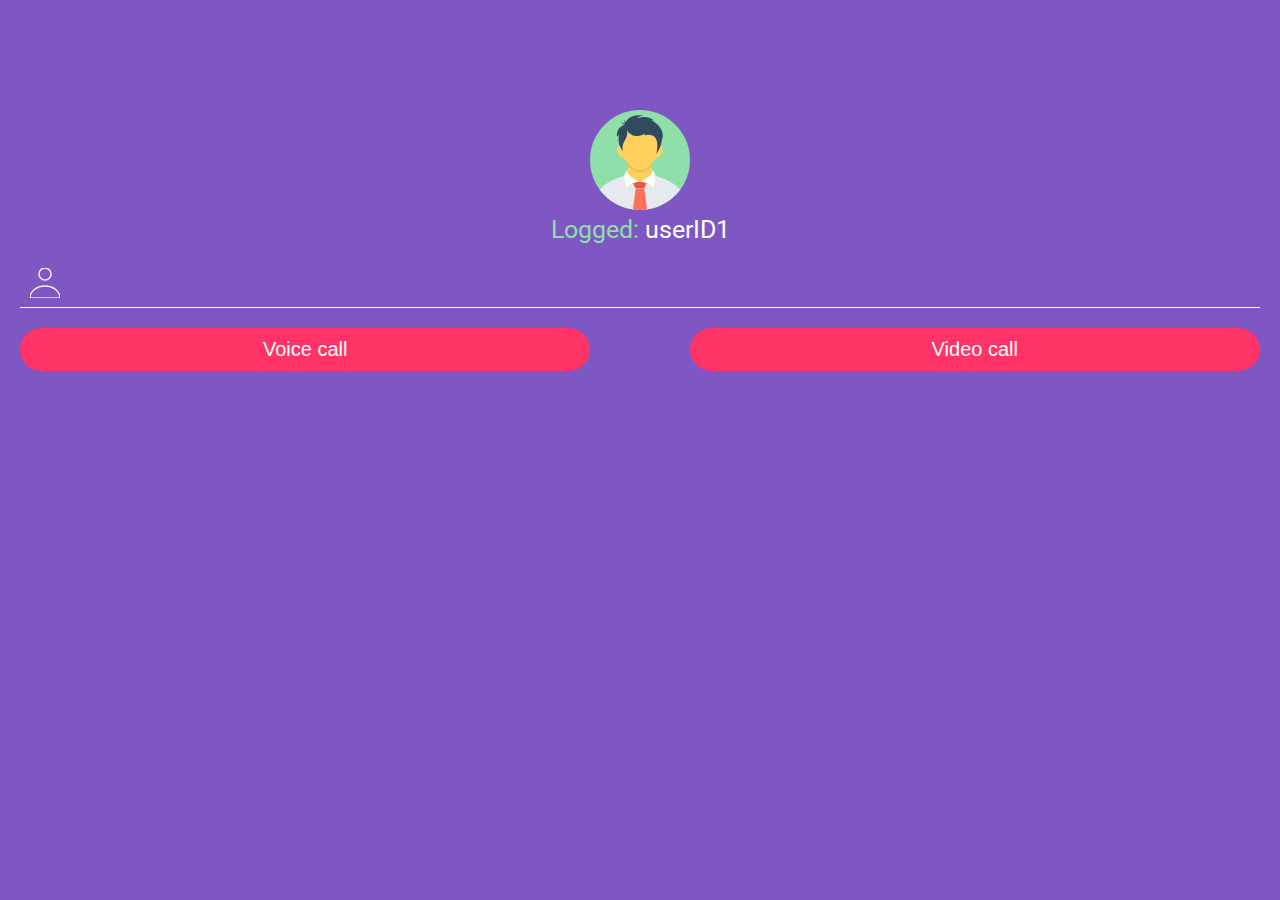
<file: index.html>
<html>
    <head>
        <title>UI Call</title>
        <meta charset="UTF-8">
        <meta name="viewport" content="width=device-width, initial-scale=1.0">
        <link href="https://fonts.googleapis.com/css?family=Roboto" rel="stylesheet">
        <link href="css/utils.css" rel="stylesheet" />
        <link href="css/style.css" rel="stylesheet" />
        <script src="js/jquery-3.1.0.min.js"></script>
        <script src="js/script.js"></script>
    </head>
    <body>
        <div id="app">
            <!-- PAGE LOGIN -->
            <div class="page page-login">
                <div class="position-relative mb-5 mt-30">
                    <img src="images/man.svg" width="100" class="margin-auto display-table"/>
                </div>
                <h1 class="text-center mb-20 color-white font-size-25"><span style="color:#90dfaa">Logged:</span> userID1</h1>
                <div class="wrap-input position-relative mb-20" >
                    <svg class="svg-icon position-absolute left-10 bottom-10" viewBox="0 0 20 20" width="30">
                    <path d="M0,20 a10,8 0 0,1 20,0z M10,0 a4,4 0 0,1 0,8 a4,4 0 0,1 0,-8" class="bg-white"></path>
                    </svg>
                    <input type="text" class="inputLogin width-100-percent pl-15 p-10 background-transparent color-white outline-none font-size-20"/>
                </div> 

                <div class="wrap-button-call margin-auto">
                    <button class="button bg-pink btn-round" ><span>Voice call </span></button>
                    <button class="button bg-pink btn-round" ><span>Video call </span></button>
                </div>

            </div>

            <!-- PAGE INCALL -->
            <div class="page page-incall display-none">
                <div class="switch-camera position-absolute z-index-20">
                    <img src="images/switch-camera.svg" width="30" />
                </div>
                <video id="videoLocal"></video>
                <video id="videoRemote"></video>
                <div class="wrap-btn-call">
                    <div class="display-table margin-auto">
                        <button class="position-relative click-toggle outline-none">
                            <img class="position-absolute icon-toggle display-none" src="images/icon-slash.svg" />
                            <img src="images/icon-camera.svg" />
                        </button>
                        <button class="position-relative click-toggle outline-none">
                            <img class="position-absolute icon-toggle display-none" src="images/icon-slash.svg" />
                            <img src="images/icon-mic.svg" />
                        </button>
                        <button class="position-relative click-toggle outline-none">
                            <img class="position-absolute icon-toggle display-none"src="images/icon-slash.svg" />
                            <img src="images/icon-speaker.svg" />
                        </button>
                    </div>
                    <div class="display-table margin-auto">
                        <button class="bg-white"><img src="images/end-call-button-red.svg" /></button>
                    </div>
                </div>
            </div>

            <!-- PAGE INCOMMING -->
            <div class="page page-incommingcall display-none">
                <div class="switch-camera position-absolute z-index-20">
                    <img src="images/switch-camera.svg" width="30" />
                </div>
                <div class="position-relative top-200 width-100-percent">
                    <div class="call-animation">
                        <img class="img-circle" src="images/man.svg" alt="" width="135"/>
                    </div>
                    <div class="text-center width-100-percent mt-30">
                        <p class="color-white font-size-30 mb-5">Lê Thắng</p>
                        <p class="color-white font-size-20 ">Stringee cuộc gọi đến</p>
                    </div>
                </div>
                <div class="wrap-btn-call">
                    <div class="display-table margin-auto">
                        <button class="bg-white mr-50"><img src="images/end-call-button-red.svg" /></button>
                        <button class="bg-white ml-50"><img src="images/phone-call-button.svg" /></button>
                    </div>
                </div>
            </div>
        </div>
    </body>
</html>
</file>
<file: css/utils.css>
/* CSS reset */
body, div, dl, dt, dd, ul, ol, li, h1, h2, h3, h4, h5, h6, pre, form, fieldset, input, textarea, p, blockquote, th, td {
  margin: 0;
  padding: 0; }

html, body {
  margin: 0;
  padding: 0; }

table {
  border-collapse: collapse;
  border-spacing: 0; }

fieldset, img {
  border: 0; }

input {
  border: 1px solid #b0b0b0;
  padding: 3px 5px 4px;
  color: #979797;
  width: 190px; }

address, caption, cite, code, dfn, th, var {
  font-style: normal;
  font-weight: normal; }

ol, ul {
  list-style: none; }

caption, th {
  text-align: left; }

h1, h2, h3, h4, h5, h6 {
  font-size: 100%;
  font-weight: normal; }

q:before, q:after {
  content: ''; }

abbr, acronym {
  border: 0; }

input {
  border: 1px solid #fff;
  padding: 10px;
  display: block;
  width: 100%; }

.button {
  display: inline-block;
  border-radius: 4px;
  background-color: #03A9F4;
  border: none;
  color: #FFFFFF;
  text-align: center;
  font-size: 20px;
  padding: 10px;
  transition: all 0.5s;
  cursor: pointer; }

.button span {
  cursor: pointer;
  display: inline-block;
  position: relative;
  transition: 0.5s; }

.button span:after {
  content: '\00bb';
  position: absolute;
  opacity: 0;
  top: 0;
  right: -20px;
  transition: 0.5s; }

.button:hover span {
  padding-right: 25px; }

.button:hover span:after {
  opacity: 1;
  right: 0; }

h1 {
  font-size: 20px; }

input {
  font-size: 20px;
  padding: 10px; }

/** UTILITY **/
.text-center {
  text-align: center; }

.mb-5 {
  margin-bottom: 5px; }

.mr-50 {
  margin-right: 50px !important; }

.ml-50 {
  margin-left: 50px !important; }

.mb-10 {
  margin-bottom: 10px; }

.mb-20 {
  margin-bottom: 20px; }

.mt-30 {
  margin-top: 30px; }

.p-5 {
  padding: 5px; }

.p-10 {
  padding: 10px; }

.pl-15 {
  padding-left: 15%; }

.margin-auto {
  margin: auto; }

.display-table {
  display: table; }

.form-control {
  display: block;
  width: 100%;
  background-color: #fff;
  background-image: none;
  border: 1px solid #ccc;
  border-radius: 4px;
  -webkit-box-shadow: inset 0 1px 1px rgba(0, 0, 0, 0.075);
  box-shadow: inset 0 1px 1px rgba(0, 0, 0, 0.075);
  -webkit-transition: border-color ease-in-out .15s,-webkit-box-shadow ease-in-out .15s;
  -o-transition: border-color ease-in-out .15s,box-shadow ease-in-out .15s;
  transition: border-color ease-in-out .15s,box-shadow ease-in-out .15s; }

.display-none {
  display: none; }

.color-white {
  color: #fff; }

.font-size-18 {
  font-size: 18px; }

.font-size-20 {
  font-size: 20px; }

.font-size-25 {
  font-size: 25px; }

.font-size-30 {
  font-size: 30px; }

.bg-black {
  background: #4e4e4e; }

.bg-white {
  background: #fff !important; }

.position-relative {
  position: relative; }

.position-absolute {
  position: absolute; }

.outline-none {
  outline: none; }

.z-index-20 {
  z-index: 20; }

.left-10 {
  left: 10px; }

.top-10 {
  top: 10px; }

.top-200 {
  top: 200px; }

.bottom-10 {
  bottom: 10px; }

.width-100-percent {
  width: 100%; }

.background-transparent {
  background: transparent; }

.border-none {
  border: none; }

.btn-round {
  border-radius: 3rem; }

.bg-pink {
  background: #FF3366; }

/*# sourceMappingURL=utils.css.map */
</file>
<file: css/style.css>
/* CSS reset */
body, div, dl, dt, dd, ul, ol, li, h1, h2, h3, h4, h5, h6, pre, form, fieldset, input, textarea, p, blockquote, th, td {
  margin: 0;
  padding: 0; }

html, body {
  margin: 0;
  padding: 0; }

table {
  border-collapse: collapse;
  border-spacing: 0; }

fieldset, img {
  border: 0; }

input {
  border: 1px solid #b0b0b0;
  padding: 3px 5px 4px;
  color: #979797;
  width: 190px; }

address, caption, cite, code, dfn, th, var {
  font-style: normal;
  font-weight: normal; }

ol, ul {
  list-style: none; }

caption, th {
  text-align: left; }

h1, h2, h3, h4, h5, h6 {
  font-size: 100%;
  font-weight: normal; }

q:before, q:after {
  content: ''; }

abbr, acronym {
  border: 0; }

/***********************************/
#app {
  font-family: 'Roboto', sans-serif;
  color: #616161;
  background-color: #7E57C2;
  position: absolute;
  height: 100%;
  width: 100%; }

/**************** PAGE***************/
.page {
  height: 100px; }

/****************LOGIN PAGE***************/
.page-login {
  padding: 20px;
  padding-top: 80px; }
  .page-login .wrap-button-call {
    width: 100%;
    display: table; }
    .page-login .wrap-button-call button {
      width: 46%; }
      .page-login .wrap-button-call button:last-child {
        margin-left: 8%; }
  .page-login .wrap-overlay {
    position: relative;
    height: 100%;
    background: linear-gradient(to bottom, rgba(146, 135, 187, 0.8) 0%, rgba(0, 0, 0, 0.6) 100%);
    transition: opacity 0.1s, -webkit-transform 0.3s cubic-bezier(0.17, -0.65, 0.665, 1.25);
    transition: opacity 0.1s, transform 0.3s cubic-bezier(0.17, -0.65, 0.665, 1.25);
    transition: opacity 0.1s, transform 0.3s cubic-bezier(0.17, -0.65, 0.665, 1.25), -webkit-transform 0.3s cubic-bezier(0.17, -0.65, 0.665, 1.25);
    -webkit-transform: scale(1);
    transform: scale(1); }
  .page-login .svg-icon path {
    stroke: rgba(255, 255, 255, 0.9);
    fill: none;
    stroke-width: 1; }
  .page-login .inputLogin {
    border: none;
    border-bottom: 1px solid white; }

/****************VIDEO PAGE***************/
.page-incall #videoLocal {
  background: #71AFFF;
  width: 100%;
  height: 100%;
  position: absolute;
  z-index: 5;
  background: url("https://articles-images.sftcdn.net/wp-content/uploads/sites/3/2016/05/bigstock-Video-Call-Conference-Chatting-109171367.jpg");
  background-size: 100% 100%; }
.page-incall #videoRemote {
  width: 100px;
  height: 120px;
  background: yellow;
  position: absolute;
  right: 10px;
  top: 10px;
  z-index: 10;
  background: url("https://cdn.dribbble.com/users/199982/screenshots/4044699/furkan-avatar-dribbble_1x.png");
  background-size: 100px 120px; }

.wrap-btn-call {
  width: 100%;
  position: absolute;
  z-index: 15;
  bottom: 20px; }
  .wrap-btn-call button {
    width: 80px;
    height: 80px;
    border-radius: 50%;
    background: #0000003d;
    margin: 10px;
    border: none; }
    .wrap-btn-call button img {
      width: 40px; }

.switch-camera {
  left: 20px;
  top: 20px; }

/************ANIMATION CALL*************/
.call-animation {
  background: #fff;
  width: 135px;
  height: 135px;
  position: relative;
  margin: 0 auto;
  border-radius: 100%;
  border: solid 5px #fff;
  animation: play 2s ease infinite;
  -webkit-backface-visibility: hidden;
  -moz-backface-visibility: hidden;
  -ms-backface-visibility: hidden;
  backface-visibility: hidden; }
  .call-animation img {
    width: 135px;
    height: 135px;
    border-radius: 100%;
    position: absolute;
    left: 0px;
    top: 0px; }

@keyframes play {
  0% {
    transform: scale(1); }
  15% {
    box-shadow: 0 0 0 5px rgba(255, 255, 255, 0.4); }
  25% {
    box-shadow: 0 0 0 10px rgba(255, 255, 255, 0.4), 0 0 0 20px rgba(255, 255, 255, 0.2); }
  25% {
    box-shadow: 0 0 0 15px rgba(255, 255, 255, 0.4), 0 0 0 30px rgba(255, 255, 255, 0.2); } }

/*# sourceMappingURL=style.css.map */
</file>
